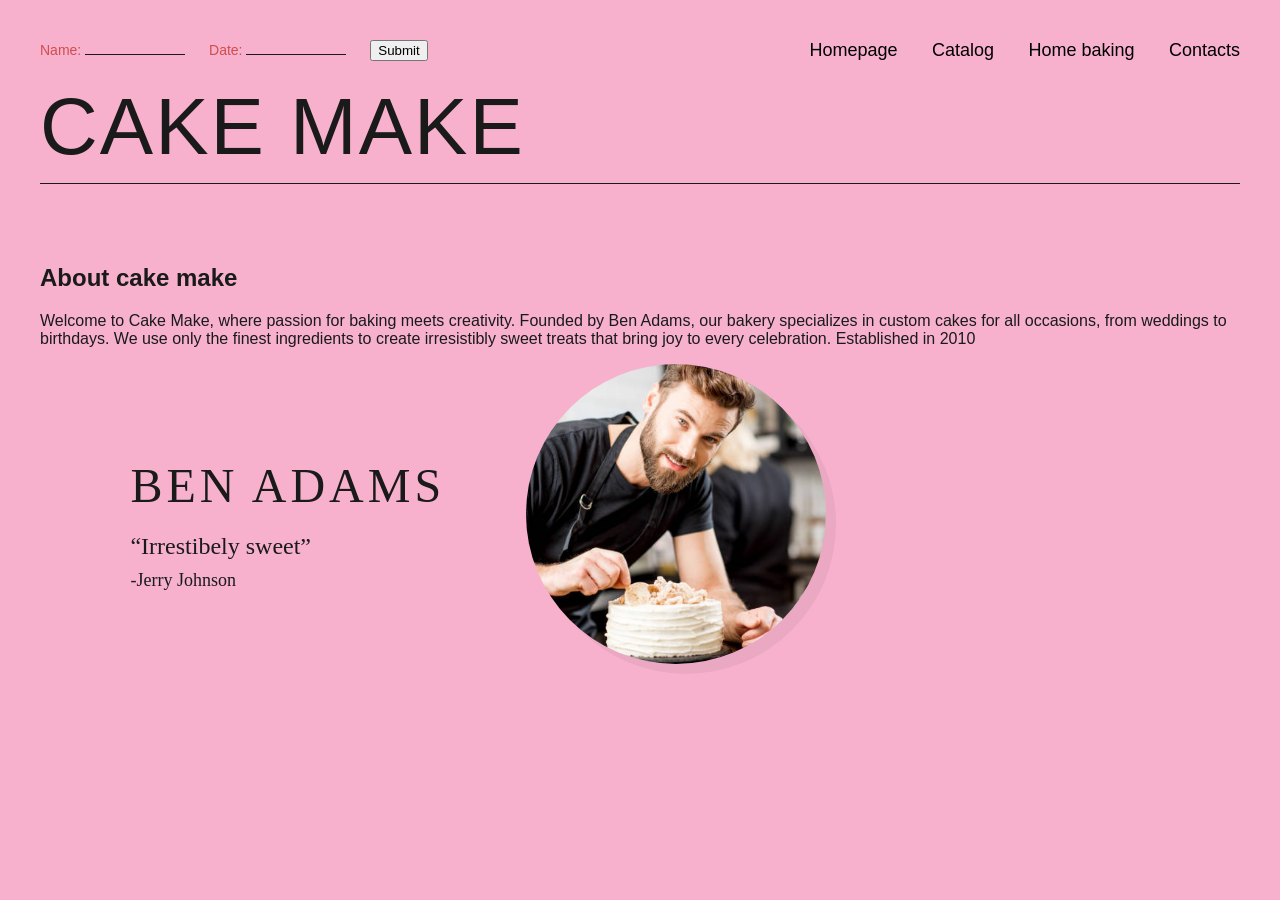
<file: Codebase/index.html>
<!DOCTYPE html>
<html lang="en">
<head>
    <meta charset="UTF-8">
    <meta name="viewport" content="width=device-width, initial-scale=1.0">
    <link rel="stylesheet" href="index.css">
    <title>Home</title>

</head>
<body>
<meta name="viewport" content="width=device-width, initial-scale=1.0">



    
</head>
<body>

    <div class="header-top">
        <div class="inputs">
            Name: <span></span> Date: <span></span>
            <button type="button" onclick="alert('Hello world!')">Submit</button>
        </div>
        <nav>
            <a href="/index.html">Homepage</a>
            <a href="/Catalog/Catalog.html">Catalog</a>
            <a href="/Homebaking/Homebaking.html">Home baking</a>
            <a href="/Contacts/contacts.html">Contacts</a>
        </nav>
    </div>

    <div class="brand-section">
        <h1 class="brand-name">CAKE MAKE</h1>
        <div class="curved-text">
            <svg viewBox="0 0 100 100" width="100" height="100">
                <path id="curve" d="M 20,50 A 30,30 0 1,1 80,50" fill="transparent"/>
                <text fill="#d14d4d" font-size="8">
                
                </text>
            </svg>
        </div>
    </div>

<main class="Review">
    <div class="insp">
        <h2 class="header">About cake make</h2>
        <p>Welcome to Cake Make, where passion for baking meets creativity. Founded by Ben Adams, our bakery specializes in custom cakes for all occasions, from weddings to birthdays. We use only the finest ingredients to create irresistibly sweet treats that bring joy to every celebration.

            Established in 2010</p>
    </div>
    

    <main class="content">
        <div class="testimonial">
            <h2 class="name-header">BEN ADAMS</h2>
            <p class="quote">“Irrestibely sweet”</p>
            <p class="attribution">-Jerry Johnson</p>
        </div>
        
   <img src="Images/Cakemake.jpg" alt="Man baking a cake" class="profile-image">
   
   
    <div class="footer-line"></div>

<br>
    <div class="footer-line"></div>
    </body>
    <p></p>
    </html>
</file>
<file: Codebase/index.css>
body {
        margin: 0;
        padding: 40px;
        background-color: #f9f1e6; /* Cream background */
        font-family: Arial, sans-serif;
        color: #1a1a1a;
    }

    /* Top Header Section */
    .header-top {
        display: flex;
        justify-content: space-between;
        align-items: center;
        margin-bottom: 20px;
    }

    .inputs {
        font-size: 14px;
        color: #d14d4d; /* Reddish text */
    }

    .inputs span {
        display: inline-block;
        width: 100px;
        border-bottom: 1px solid #1a1a1a;
        margin-right: 20px;
    }

    nav a {
        text-decoration: none;
        color: black;
        margin-left: 30px;
        font-size: 18px;
    }

    /* Main Title Section */
    .brand-section {
        border-bottom: 1px solid #1a1a1a;
        padding-bottom: 10px;
        margin-bottom: 80px;
        position: relative;
    }

    .brand-name {
        font-size: 80px;
        font-weight: normal;
        margin: 0;
        letter-spacing: 2px;
        text-transform: uppercase;
    }

    /* Curved Badge Text */
    .curved-text {
        position: absolute;
        right: 0;
        top: 0;
        width: 120px;
        height: 120px;
        color: #d14d4d;
        font-size: 12px;
        text-align: center;
    }

    /* Content Section */
    .content {
        display: flex;
        justify-content: space-around;
        align-items: center;
        max-width: 1100px;
        margin: 0 auto;
    }

    .testimonial {
        text-align: left;
    }

    .name-header {
        font-family: "Brush Script MT", cursive; /* Approximate for the script font */
        font-size: 48px;
        margin-bottom: 20px;
        font-weight: lighter;
        letter-spacing: 4px;
    }

    .quote {
        font-family: "Times New Roman", serif;
        font-size: 24px;
        margin: 0;
    }

    .attribution {
        font-family: "Times New Roman", serif;
        font-size: 18px;
        margin-top: 10px;
    }

    .profile-image {
        width: 500px;
        height: 350px;
        object-fit: cover;
        box-shadow: 10px 10px 0px rgba(0,0,0,0.05);
    }

    .footer-line {
        margin-top: 100px;
        border-top: 1px solid #1a1a1a;
    }
    .profile-image {
width: 300px;
height: 300px;
border-radius: 50%;
object-fit: cover;
box-shadow: 10px 10px 0px rgba(0,0,0,0.05);
display: block;
}
body {
margin: 0;
padding: 40px;
background-color: #f7b1cd; /* Light pink */
font-family: Arial, sans-serif;
color: #1a1a1a;
}
</file>
